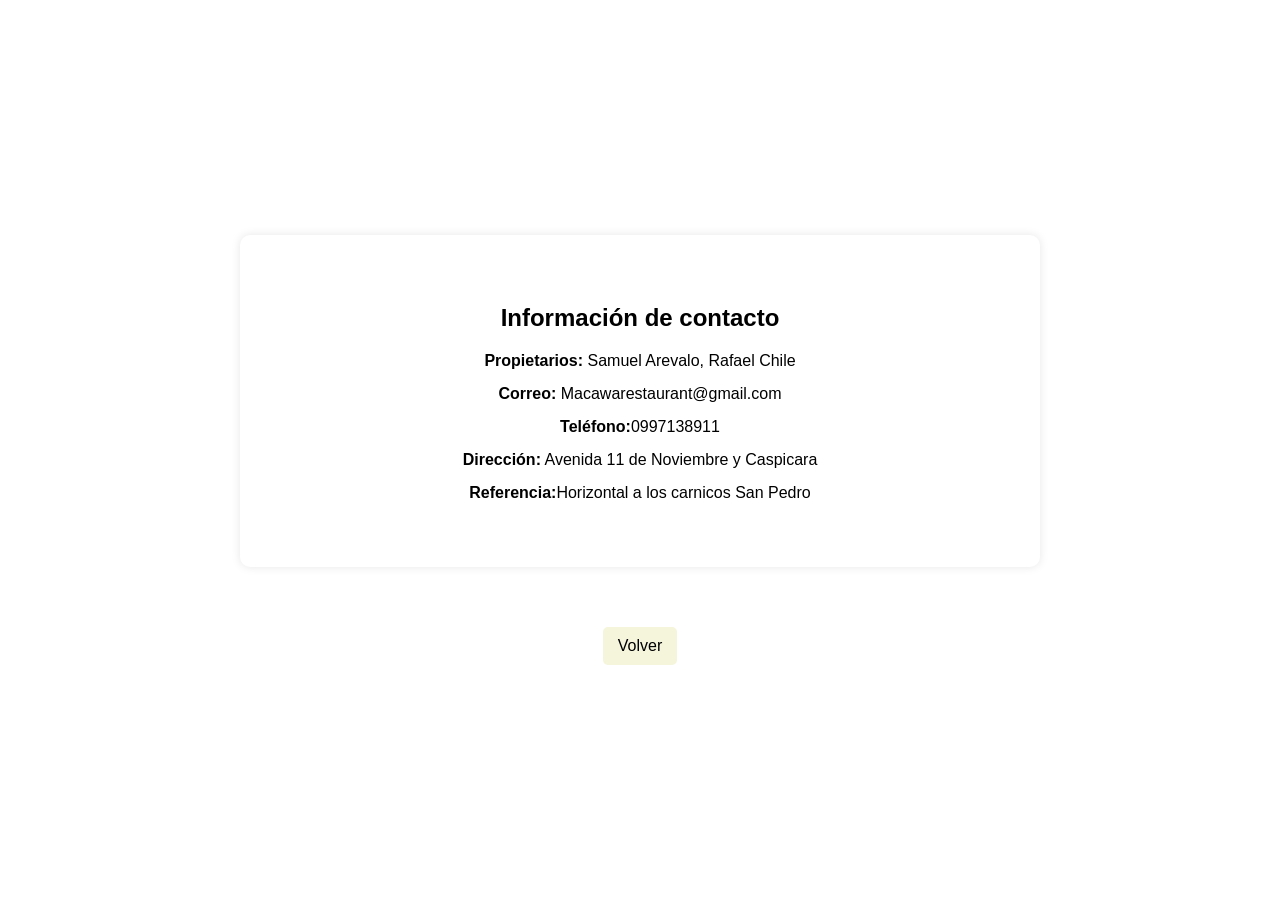
<file: contacto.html>
<!DOCTYPE html>
<html lang="es">
<head>
    <meta charset="UTF-8">
    <meta name="viewport" content="width=device-width, initial-scale=1.0">
    <title>Contacto</title>
    <style>
        body {
            font-family: Arial, sans-serif;
            background: url(https://i.pinimg.com/originals/23/ce/8e/23ce8ec4d5b057c3eec8902e29d8d351.jpg);
            margin: 0;
            padding: 0;
            display: flex;
            justify-content: center;
            align-items: center;
            height: 100vh;
            flex-direction: column;
        }
        .contact-info, .contact-form {
            background: white;
            padding: 50px;
            border-radius: 10px;
            box-shadow: 0px 0px 10px rgba(0, 0, 0, 0.1);
            width: 700px;
            margin-bottom: 50px;
            text-align: center;
        }
        .contact-info h2, .contact-form h2 {
            margin-bottom: 20px;
        }
        .contact-info p {
            margin: 15px 0;
        }
        .contact-form input, .contact-form textarea {
            width: 100%;
            padding: 20px;
            margin-bottom: 10px;
            border: 1px solid #ccc;
            border-radius: 5px;
        }
        .contact-form button {
            width: 100%;
            padding: 10px;
            border: none;
            background: #28a745;
            color: white;
            font-size: 16px;
            border-radius: 5px;
            cursor: pointer;
        }
        .contact-form button:hover {
            background: #218838;
        }
        .button {
            display: inline-block;
            padding: 10px 15px;
            background-color: #3498db;
            color: black;
            text-decoration: none;
            border-radius: 5px;
            margin-top: 10px;
        }
    </style>
</head>
<body>
    <div class="contact-info">
        <h2>Información de contacto</h2>
        <p><strong>Propietarios:</strong> Samuel Arevalo, Rafael Chile</p>
        <p><strong>Correo:</strong> Macawarestaurant@gmail.com</p>
        <p><strong>Teléfono:</strong>0997138911</p>
        <p><strong>Dirección:</strong> Avenida 11 de Noviembre y Caspicara</p>
        <p><strong>Referencia:</strong>Horizontal a los carnicos San Pedro</p>
    </div>
    <a href="index.html" class="button" style="background-color: beige;">Volver</a>
</body>
</html>
</file>
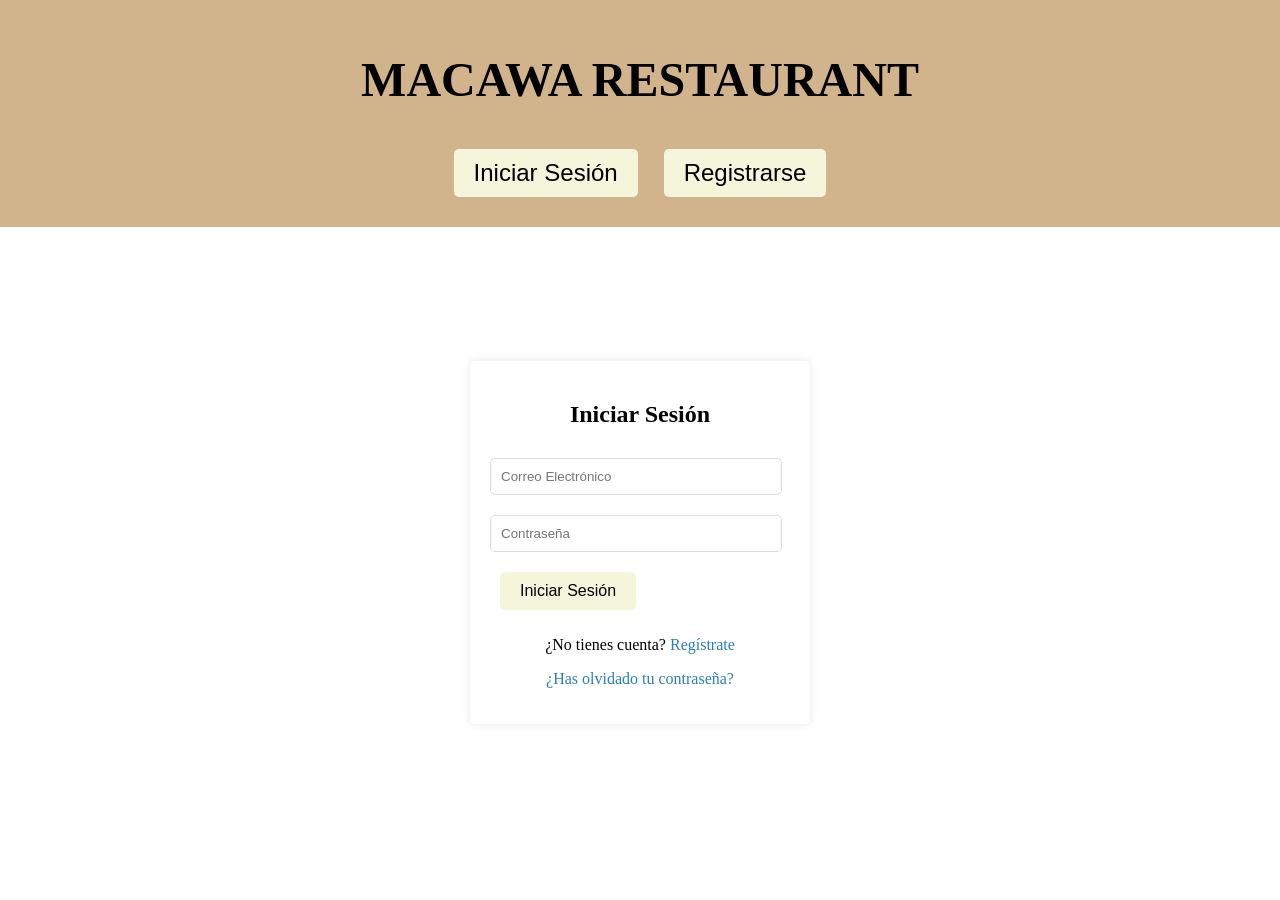
<file: iniciosesion.html>
<!DOCTYPE html>
<html lang="en">
<head>
    <meta charset="UTF-8">
    <meta name="viewport" content="width=device-width, initial-scale=1.0">
    <title>MACAWA RESTAURANT</title>
    <link rel="stylesheet" href="iniciosesion.css">
</head>
<body>
    <header>
        <h1>MACAWA RESTAURANT<br></h1>
        <nav>
            <button id="btn-login">Iniciar Sesión</button>
            <button id="btn-register">Registrarse</button>
        </nav>
    </header>

    <div class="container">
        <!-- Formulario de Iniciar Sesión -->
        <div id="login-form" class="form-container">
            <h2>Iniciar Sesión</h2>
            <input type="email" placeholder="Correo Electrónico" required>
            <input type="password" placeholder="Contraseña" required>
            <button id="btn-iniciar-sesion">Iniciar Sesión</button>
            <p>¿No tienes cuenta? <a href="#" id="link-register">Regístrate</a></p>
            <p><a href="#" id="link-olvido">¿Has olvidado tu contraseña?</a></p>
        </div>

        <!-- Formulario de Registro -->
        <div id="register-form" class="form-container hidden">
            <h2>Registrarse</h2>
            <input type="text" placeholder="Nombres Completos" required>
            <input type="text" placeholder="Apellidos Completos" required>
            <input type="int" placeholder="Cedula" required>
            <input type="email" placeholder="Correo Electrónico" required>
            <input type="password" placeholder="Contraseña" required>
            <input type="password" placeholder="Confirmar Contraseña" required>
            <button>Registrarse</button>
            <p>¿Ya tienes cuenta? <a href="#" id="link-login">Inicia sesión</a></p>
        </div>

        <!-- Formulario de Recuperar Contraseña -->
        <div id="olvido-form" class="form-container hidden">
            <h2>¿Olvidate tu Contraseña?</h2>
            <p>Introduce tu correo electrónico y te enviaremos un enlace para restablecer tu contraseña.</p>
            <input type="email" placeholder="Correo Electrónico" required>
            <button>Enviar</button>
            <p><a href="#" id="link-back-login">Volver a Iniciar Sesión</a></p>
        </div>
    </div>

    <script src="iniciosesion.js"></script>
    </header>
</body>
</html>
</file>
<file: iniciosesion.css>
body {
    font-family:Georgia, 'Times New Roman', Times, serif;
    margin: 0;
    padding: 0;
    background-image: url(https://png.pngtree.com/thumb_back/fh260/background/20240425/pngtree-top-desk-with-blur-restaurant-background-wooden-table-image_15665383.jpg);
    text-align: center;
}

header {
    background-color: tan;
    color: black;
    padding: 20px;
    font-size: 1.5em;
}

nav {
    margin-top: 10px;
}

button {
    background-color: beige;
    color: black;
    border: none;
    padding: 10px 20px;
    cursor: pointer;
    margin: 10px;
    font-size: 1em;
    border-radius: 5px;
}

button:hover {
    background-color: #7096ac;
}

.container {
    display: flex;
    justify-content: center;
    align-items: center;
    height: 70vh;
}

.form-container {
    background: white;
    padding: 20px;
    box-shadow: 0 0 10px rgba(0, 0, 0, 0.1);
    border-radius: 5px;
    width: 300px;
    text-align: left;
}

.form-container h2 {
    text-align: center;
}

input {
    width: 90%;
    padding: 10px;
    margin: 10px 0;
    border: 1px solid #ddd;
    border-radius: 5px;
}

.hidden {
    display: none;
}

p {
    text-align: center;
}

a {
    color: #2980b9;
    text-decoration: none;
}

a:hover {
    text-decoration: underline;
}
</file>
